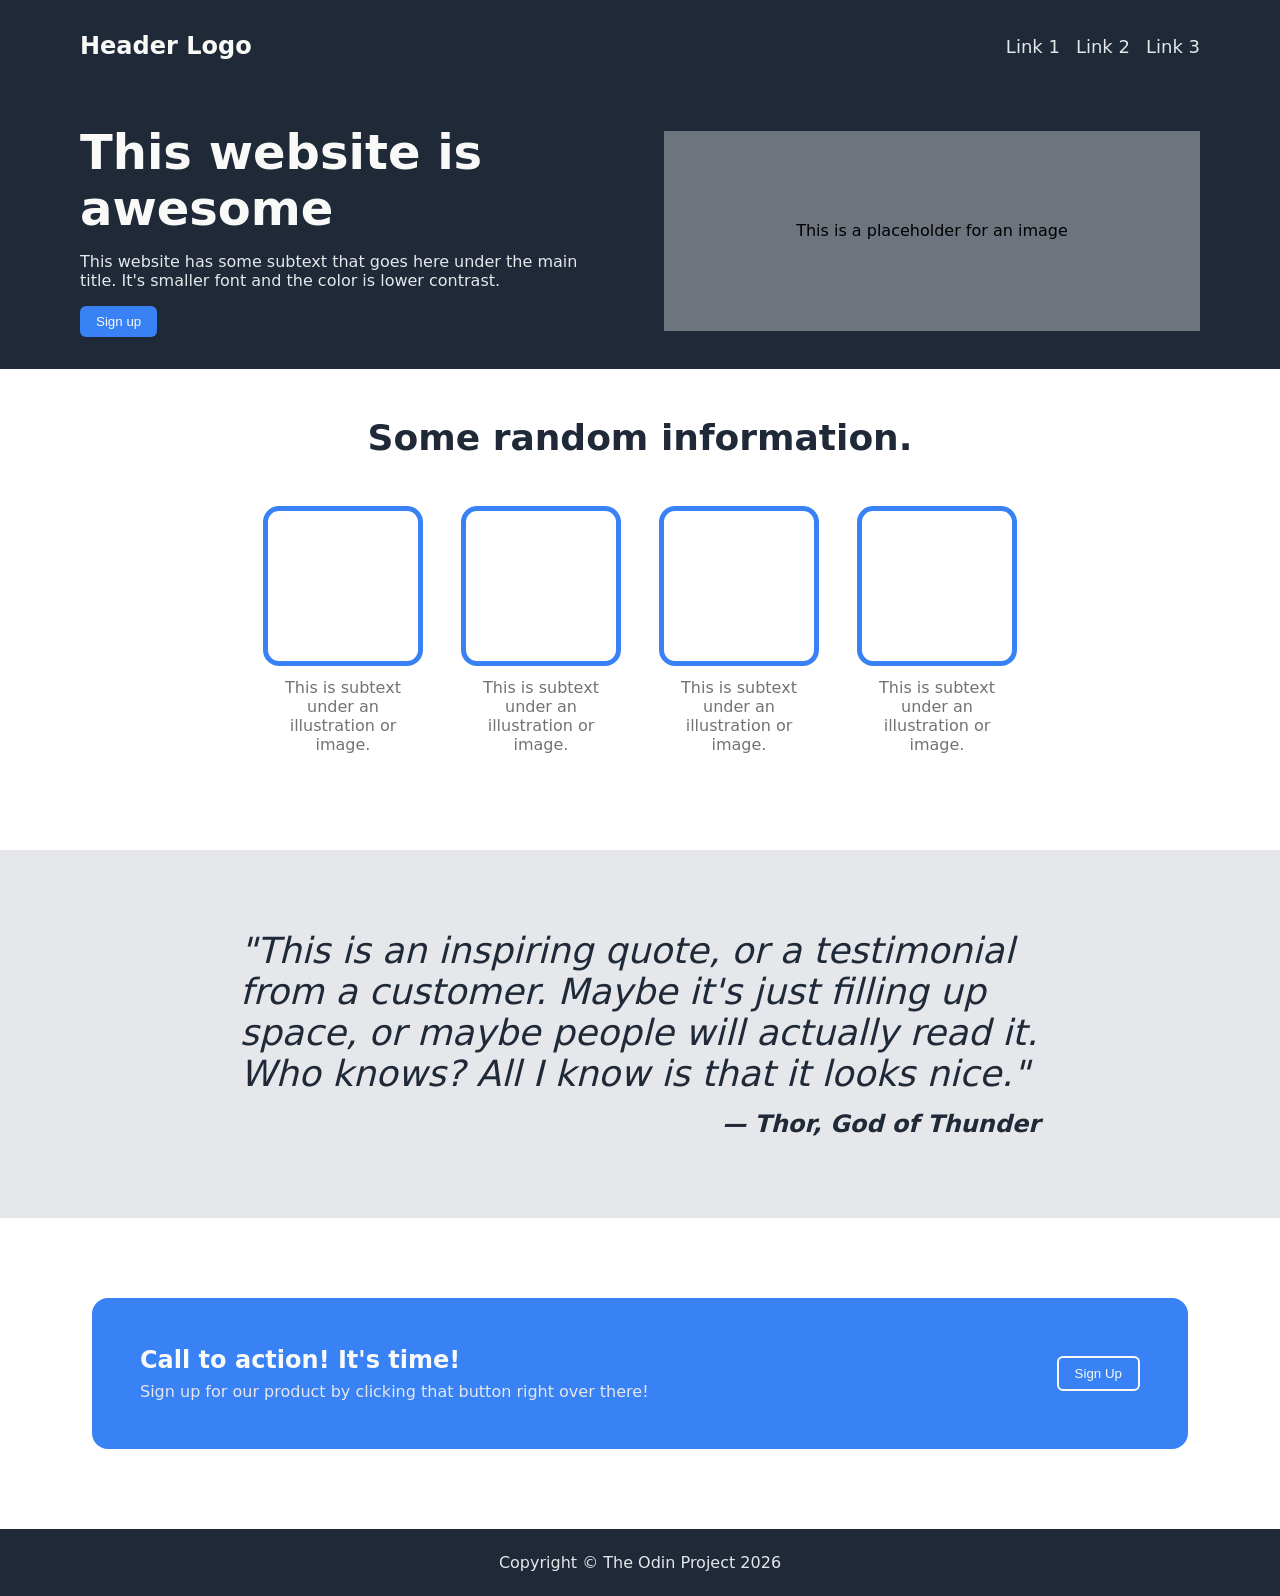
<file: index.html>
<!DOCTYPE html>
<html lang="en">
<head>
    <meta charset="UTF-8">
    <meta name="viewport" content="width=device-width, initial-scale=1.0">
    <title>Landing Page</title>

    <link rel="stylesheet" href="./style.css">
</head>
<body>
    <header>
        <div class="container header-container">
            <div class="logo">Header Logo</div>
            <nav>
                <ul>
                    <li><a href="#">Link 1</a></li>
                    <li><a href="#">Link 2</a></li>
                    <li><a href="#">Link 3</a></li>
                </ul>
            </nav>
        </div>
    </header>

    <main>
        <section class="hero">
            <div class="container hero-container">
                <div class="hero-content">
                    <h1>This website is awesome</h1>
                    <p>This website has some subtext that goes here under the main title. It's smaller font and the color is lower contrast.</p>
                    <button>Sign up</button>
                </div>
                <div class="hero-image-placeholder">This is a placeholder for an image</div>
            </div>
        </section>

        <section class="info">
            <h2>Some random information.</h2>
            <div class="cards"> 
                <div class="card">
                    <div class="illustration"></div>
                    <p>This is subtext under an illustration or image.</p>
                </div>
                <div class="card">
                    <div class="illustration"></div>
                    <p>This is subtext under an illustration or image.</p>
                </div>
                <div class="card">
                    <div class="illustration"></div>
                    <p>This is subtext under an illustration or image.</p>
                </div>
                <div class="card">
                    <div class="illustration"></div>
                    <p>This is subtext under an illustration or image.</p>
                </div>
            </div>
        </section>
        <section class="quote">
            <blockquote>"This is an inspiring quote, or a testimonial from a customer. Maybe it's just filling up space, or maybe people will actually read it. Who knows? All I know is that it looks nice."</blockquote>
            <cite>— Thor, God of Thunder</cite> 
        </section>
    
        <section class="cta">
            <div class="cta-content">
                <h2>Call to action! It's time!</h2>
                <p>Sign up for our product by clicking that button right over there!</p>
            </div>
            <button class="sign_up">Sign Up</button>
        </section>
    </main>
    <footer>
        <p class="copyright">Copyright © The Odin Project 2026</p>
    </footer>
</body>
</html>
</file>
<file: style.css>
/* Colors

#1F2937 - Dark background
#F9FAF8 - Main white text
#E5E7EB - Secondary text
#3882F6 - Primary blue

*/

/* =========================
   GLOBAL
   ========================= */

body {
    margin: 0;
    font-family: system-ui, -apple-system, BlinkMacSystemFont,
                 "Segoe UI", Roboto, Oxygen, Ubuntu, Cantarell,
                 "Open Sans", "Helvetica Neue", sans-serif;
}

.container {
    width: 100%;
    max-width: 1200px;
    margin: 0 auto;
}

button {
    background-color: #3882F6;
    color: #F9FAF8;
    padding: 8px 16px;
    border-radius: 6px;
    border: none;
    cursor: pointer;
}

/* =========================
   HEADER
   ========================= */

header {
    background-color: #1F2937;
    padding: 32px 80px;
}

.header-container {
    display: flex;
    justify-content: space-between;
    align-items: center;
}

.logo {
    font-size: 24px;
    font-weight: 900;
    color: #F9FAF8;
}

nav ul {
    display: flex;
    gap: 16px;
    margin: 0;
    padding: 0;
    list-style: none;
}

nav a,
nav a:visited,
nav a:hover,
nav a:active {
    color: #E5E7EB;
    font-size: 18px;
    text-decoration: none;
}

/* =========================
   HERO
   ========================= */

.hero {
    background-color: #1F2937;
    padding: 32px 80px;
}

.hero-container {
    display: flex;
    justify-content: space-between;
    align-items: center;
    gap: 48px;
}

.hero-content {
    flex: 1;
    color: #F9FAF8;
}

.hero-content h1 {
    margin: 0;
    font-size: 48px;
}

.hero-content p {
    max-width: 500px;
    margin: 16px 0;
    color: #E5E7EB;
}

.hero-image-placeholder {
    flex: 1;
    height: 200px;
    display: flex;
    justify-content: center;
    align-items: center;
    background-color: #6E747D;
}

/* =========================
   INFORMATION
   ========================= */

.info h2 {
    text-align: center;
    font-size: 36px;
    font-weight: 900;
    color: #1F2937;
    margin: 48px 0;
}

.cards {
    display: flex;
    justify-content: center;
    gap: 48px;
    margin-bottom: 80px;
}

.card {
    display: flex;
    flex-direction: column;
    align-items: center;
    text-align: center;
    max-width: 150px;
}

.illustration {
    width: 150px;
    height: 150px;
    border: 5px solid #3882F6;
    border-radius: 16px;
}

.card p {
    margin-top: 12px;
    color: #747274;
    font-size: 16px;
}

/* =========================
   QUOTE
   ========================= */

.quote {
    background-color: #E5E7EB;
    padding: 80px 0;
}

.quote blockquote {
    max-width: 800px;
    margin: 0 auto;
    font-size: 36px;
    font-style: italic;
    font-weight: 300;
    color: #1F2937;
}

.quote cite {
    display: block;
    max-width: 800px;
    margin: 16px auto 0;
    text-align: right;
    font-size: 24px;
    font-weight: 900;
    color: #1F2937;
}

/* =========================
   CTA
   ========================= */

.cta {
    display: flex;
    justify-content: space-between;
    align-items: center;
    padding: 48px;
    background-color: #3882F6;
    border-radius: 16px;
    color: #F9FAF8;
    max-width: 1000px;
    margin: 80px auto;
}

.cta-content h2 {
    margin: 0;
}

.cta-content p {
    color: #E5E7EB;
    margin: 8px 0 0;
}

.sign_up {
    background-color: #3882F6;
    border: 2px solid #F9FAF8;
}

/* =========================
   FOOTER
   ========================= */

footer {
    background-color: #1F2937;
    color: #E5E7EB;
    text-align: center;
    padding: 24px 16px;
}

.copyright {
    margin: 0;
}
</file>
